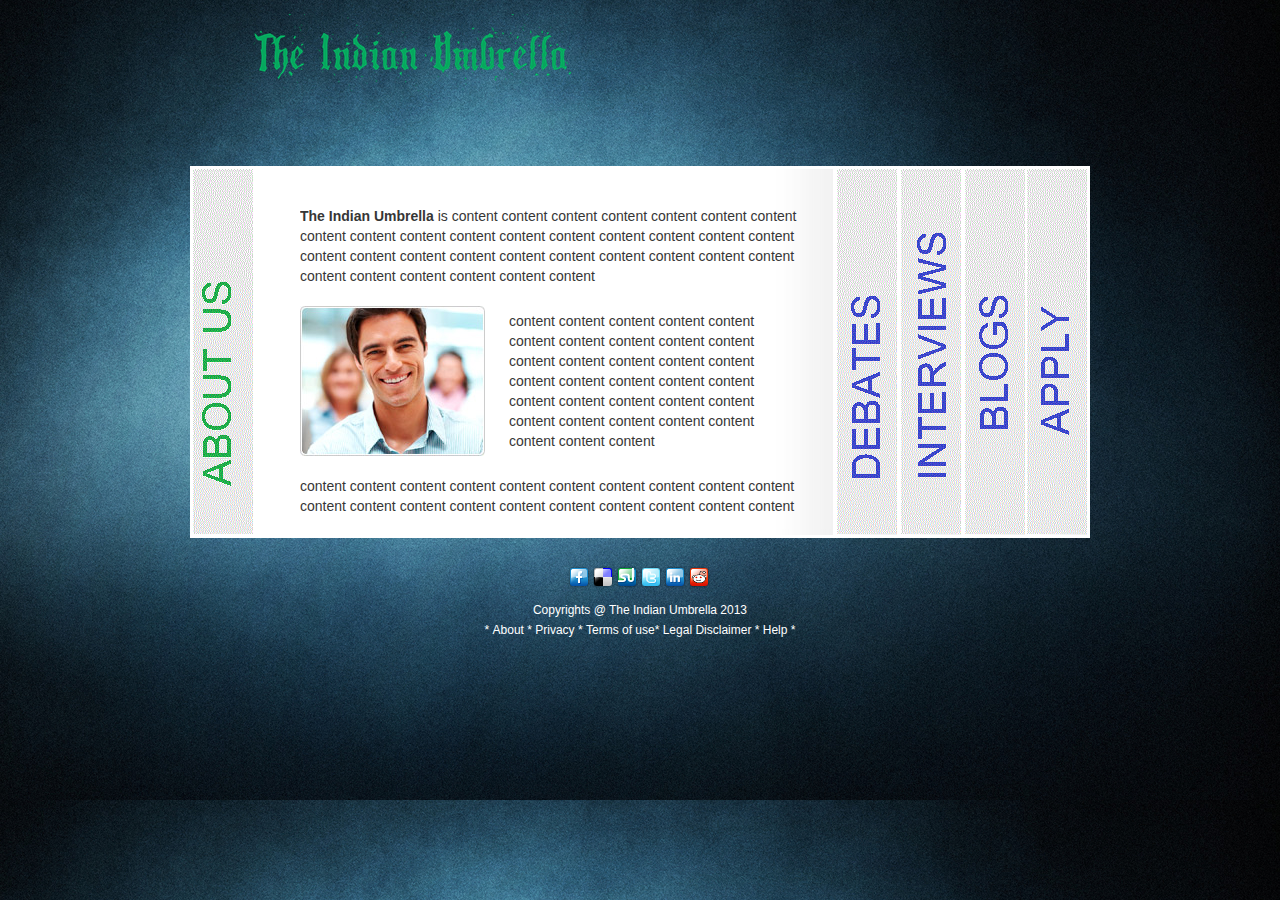
<file: index.html>
<!DOCTYPE html>
<html lang="en">
<head>
<title></title>
<meta charset="utf-8">
<link rel="stylesheet" href="css/reset.css" type="text/css" media="all">
<link rel="stylesheet" href="css/layout.css" type="text/css" media="all">
<link rel="stylesheet" href="css/style.css" type="text/css" media="all">
<script type="text/javascript" src="js/jquery-1.5.2.js" ></script>
<script type="text/javascript" src="js/atooltip.jquery.js"></script>
<script type="text/javascript" src="js/kwicks-1.5.1.pack.js"></script>
<script type="text/javascript" src="js/script.js"></script>
<!--[if lt IE 9]>
<script type="text/javascript" src="js/html5.js"></script>
<style type="text/css">
	#ContactForm .bg div, #ContactForm .bg {behavior:url(js/PIE.htc)}
</style>
<![endif]-->
<!--[if lt IE 7]>
<div style=' clear: both; text-align:center; position: relative;'>
	<a href="http://www.microsoft.com/windows/internet-explorer/default.aspx?ocid=ie6_countdown_bannercode"><img src="http://www.theie6countdown.com/images/upgrade.jpg" border="0" alt="" /></a>
</div>
<![endif]-->
</head>
<body id="page1">
<div class="body1">
	<div class="body2">
		<div class="main">
<!-- header -->
			<header>
				<h1><a href=# id="logo">Business.Co Best Solutions For You</a></h1>
			</header>
			<div class="ic">More Website Templates  at TemplateMonster.com!</div>
<!-- / header -->
<!-- content -->
			<section id="content">
				<div class="cont_bot_left"></div>
				<div class="cont_bot_right"></div>
				<div class="cont_top_left"></div>
				<div class="cont_top_right"></div>
				<div class="inner">
					<div class="kwiks_wrap">
						<ul class="kwicks horizontal">
							<li id="page_1">
								<div class="text">Main </div>
								<div class="cont">
									<p class="pad_top1">
										<strong>The Indian Umbrella</strong> is content content content content content content content content content content content content content content content content content content content content content content content content content content content content content content content content content
									</p>
									<div class="wrapper">
										<figure class="left marg_right1"><img src="images/page1_img1.jpg" alt=""></figure>
										<p class="pad_top1">
											content content content content content content content content content content content content content content content content content content content content content content content content content content content content content content content content content
										</p>
									</div>
									<p class="pad_top1">
										content content content content content content content content content content content content content content content content content content content content content content content content content content content content content content content content content</p>
								</div>
							</li>
							<li id="page_2">
								<div class="text">Latest News</div>
								<div class="cont">
									<div class="wrapper">
										<figure class="left marg_right1"><a href="#"><img src="images/page2_img1.jpg" alt=""></a></figure>
										<p class="pad_top1">
											<a href="current_debate.html" class="link1">Current Debates</a><br>
											content content content content content content content content content content content content content content content content content content 
										</p>
									</div>
									<div class="wrapper">
										<figure class="left marg_right1"><a href="#"><img src="images/page2_img2.jpg" alt=""></a></figure>
										<p class="pad_top1">
											<a href="archived.html" class="link1">Archived Debates</a><br>
											content content content content content content content content content content content content content content content content content content
										</p>
									</div>
									<div class="wrapper">
										<figure class="left marg_right1"><a href="#"><img src="images/page2_img3.jpg" alt=""></a></figure>
										<p class="pad_top1">
											<a href="current_debate.html" class="link1">Upcoming Debates</a><br>
											content content content content content content content content content content content content content content content content content content
										</p>
									</div>
								</div>
							</li>
                            <li id="page_4">
								<div class="text">Products</div>
								<div class="cont">
									<div class="wrapper pad_top1">
										<article class="cols">
											<figure class="pad_bot2 pad_top1">
												<a href="#"><img src="images/page4_img1.jpg" alt=""></a>
											</figure>
											<p class="pad_bot1"><a href="#" class="link1">Blog</a></p>
											<p>content content content content content content content content content content content content</p>
										</article>
										<article class="cols pad_left1">
											<figure class="pad_bot2 pad_top1">
												<a href="#"><img src="images/page4_img2.jpg" alt=""></a>
											</figure>
											<p class="pad_bot1"><a href="#" class="link1">Interviews</a></p>
											<p>content content content content content content content content content content content content</p>
										</article>
										<article class="cols pad_left1">
											<figure class="pad_bot2 pad_top1">
												<a href="#"><img src="images/page4_img3.jpg" alt=""></a>
											</figure>
											<p class="pad_bot1"><a href="#" class="link1">Conferences</a></p>
											<p>content content content content content content content content content content content content</p>
										</article>
									</div>
								</div>
							</li>
							<li id="page_3">
								<div class="text">Our Services</div>
								<div class="cont">
									<div class="wrapper pad_top1">
										<article class="cols">
											<figure class="pad_bot2 pad_top1">
												<a href="#"><img src="images/page4_img1.jpg" alt=""></a>
											</figure>
											<p class="pad_bot1"><a href="#" class="link1">Product 1</a></p>
											<p>Minim veniam, quis nostrud exerciioliquip ex ea commodo coni sequatirure dolor in repre minim.</p>
										</article>
										<article class="cols pad_left1">
											<figure class="pad_bot2 pad_top1">
												<a href="#"><img src="images/page4_img2.jpg" alt=""></a>
											</figure>
											<p class="pad_bot1"><a href="#" class="link1">Product 2</a></p>
											<p>Noderit in voluptate velit esse cillum in dolore eu fugiat nulla pariatur. Non proident sunt.</p>
										</article>
									</div>
								</div>
							</li>
							
							<li id="page_5">
								<div class="text">Contact Us</div>
								<div class="cont">
									<p class="pad_top1 pad_bot1"><a href="application_form.html" class="link1">Application Form</a></p>
												<p>content content content content content content content content content content content contentcontent content content content content content content content content content content contentcontent content content content content content content content content content content contentcontent content content content content content content content content content content contentcontent content content content content content content content content content content contentcontent content content content content content content content content content content contentcontent content content content content content content content content content content content</p>
											
								</div>
							</li>
						</ul>
					</div>
				</div>
			</section>
<!-- / content -->
<!-- footer -->
			<footer>
				<div class="wrapper">
					<ul id="icons">
						<li><a href="#" class="normaltip" title="Facebook"><img src="images/icon1.png" alt=""></a></li>
						<li><a href="#" class="normaltip" title="Delicious"><img src="images/icon2.png" alt=""></a></li>
						<li><a href="#" class="normaltip" title="Stumble Upon"><img src="images/icon3.png" alt=""></a></li>
						<li><a href="#" class="normaltip" title="Twitter"><img src="images/icon4.png" alt=""></a></li>
						<li><a href="#" class="normaltip" title="Linkedin"><img src="images/icon5.png" alt=""></a></li>
						<li><a href="#" class="normaltip" title="Reddit"><img src="images/icon6.png" alt=""></a></li>
					</ul>
				</div>
				<center>Copyrights @ The Indian Umbrella 2013 <br />* <a href=#>About</a> * <a href=#>Privacy</a> * <a href=#>Terms of use</a>* <a href=#>Legal Disclaimer</a> * <a href=#>Help</a> * 
			</footer>
<!-- / footer -->
		</div>
	</div>
</div>
</body>
</html>
</file>
<file: css/layout.css>
.col1, .col2, .col3, .cols {float:left}
.cols {width:230px}
/* index.html */
/* index-1.html */
/* index-2.html */
/* index-3.html */
#page_4 .cols {width:135px}
#page_4 .pad_left1 {padding-left:40px}
/* index-4.html */
/* index-5.html */
/* index-6.html */

#page1{margin-top:0;}
.body1{margin-top:0;}
.body2{margin-top:0;}
.main{margin-bottom:0;}
</file>
<file: css/style.css>
/* Getting the new tags to behave */
article, aside, audio, canvas, command, datalist, details, embed, figcaption, figure, footer, header, hgroup, keygen, meter, nav, output, progress, section, source, video {display:block}
mark, rp, rt, ruby, summary, time {display:inline}
/* Left & Right alignment */
.left {float:left}
.right {float:right}
.wrapper {width:100%;overflow:hidden}
/* Global properties */
body {background:url(../images/background2.jpg) repeat;border:0;font:14px Arial, Helvetica, sans-serif;color:#363636;line-height:20px}
.ic, .ic a {border:0;float:right;background:#fff;color:#f00;width:50%;line-height:10px;font-size:10px;margin:-220% 0 0 0;overflow:hidden;padding:0}
.css3 {border-radius:8px;-moz-border-radius:8px;-webkit-border-radius:8px;box-shadow:0 0 4px rgba(0, 0, 0, .4);-moz-box-shadow:0 0 4px rgba(0, 0, 0, .4);-webkit-box-shadow:0 0 4px rgba(0, 0, 0, .4);position:relative}
/* Global Structure */
.main {margin:0 auto;width:900px}
body, html {height:100%}
.body1 {background:url(../images/background2.jpg) top repeat-x;height:100%;min-height:745px;margin:0;}
.body2 {background:url(../images/background2.jpg) top center no-repeat;height:100%;min-height:745px;margin:0;}
/*  main layout  */
a {color:#558f0b;text-decoration:underline;outline:none}
a:hover {text-decoration:none}
h1 {float:left;padding:14px 0 0 63px}
p {padding-bottom:20px}
/*  header  */
header {height:266px;width:100%;overflow:hidden;}
#logo {display:block;background:url(../images/logo.png) no-repeat;width:319px;height:86px;text-indent:-9999px}
#menu {}
#menu li {}
#menu li a{}
#menu li a:hover, #menu #menu_active a {}
/*  content  */
#content {height:372px;width:100%;overflow:hidden;background:#fff;position:relative;top:-100px;}
.cont_top_left, .cont_top_right, .cont_bot_left, .cont_bot_right {display:block;width:20px;height:20px;position:absolute;z-index:11}
.cont_top_left {top:0;left:0;background:rgba(192,192,192,0.01);}
.cont_top_right{top:0;right:0;background:rgba(192,192,192,0.01);}
.cont_bot_left {bottom:0;left:0;background:rgba(192,192,192,0.01);}
.cont_bot_right{bottom:0;right:0;background:rgba(192,192,192,0.01);}
.inner {padding:3px;position:relative;z-index:10}
.kwiks_wrap {height:366px}
.kwicks{list-style:none;margin:0;	overflow:hidden;width:100% !important;	height:366px;position:relative}
.kwicks > li {width:176px;height:366px;float:left;overflow:hidden;padding:0;cursor:pointer;background:url(../images/bg_content_right.jpg) top right no-repeat;position:relative;cursor:auto}
.text {float:left;width:60px;height:366px;text-indent:-9999px;cursor:pointer}
#page_1 .text {background:url(../images/page_1.gif) 0 0 no-repeat}
#page_2 .text {background:url(../images/page_2.gif) 0 0 no-repeat}
#page_3 .text {background:url(../images/page_3.gif) 0 0 no-repeat}
#page_4 .text {background:url(../images/page_4.gif) 0 0 no-repeat}
#page_5 .text {background:url(../images/page_5.gif) 0 0 no-repeat}
#page_1.active .text, #page_1:hover .text {background:url(../images/page1_active.gif) 0 0 no-repeat}
#page_2.active .text, #page_2:hover .text {background:url(../images/page2_active.gif) 0 0 no-repeat}
#page_3.active .text, #page_3:hover .text {background:url(../images/page3_active.gif) 0 0 no-repeat}
#page_4.active .text, #page_4:hover .text {background:url(../images/page4_active.gif) 0 0 no-repeat}
#page_5.active .text, #page_5:hover .text {background:url(../images/page5_active.gif) 0 0 no-repeat}
.cont {position:absolute;left:107px;top:32px;width:500px;height:320px;overflow:hidden}
.marg_right1 {margin-right:24px}
.marg_right2 {margin-right:15px}
.pad_top1 {padding-top:5px}
.marg_top1 {margin-top:-5px}
.pad_left1 {padding-left:32px}
.pad_bot1 {padding-bottom:10px}
.pad_bot2 {padding-bottom:22px}
.color1 {color:#558f0b}
.link1 {font-weight:bold;color:#558f0b;text-decoration:none}
.link1:hover {text-decoration:underline}
/*  footer  */
footer {font-size:12px;color:#fff;text-align:center;padding:0 0 0 0;position:relative;top:-100px;}
footer a {color:white;text-decoration:none;}
#icons {padding:28px 0 12px 0;display:inline-block}
* +html #icons {display:inline}
#icons li {float:left;padding-right:2px}
/* Tooltips */
.aToolTip {	border:1px solid #000;background:url(../images/opacity_50_black.png) repeat;color:#fff;	margin:0;padding:2px 10px;font-size:11px;	}
.aToolTip .aToolTipContent {position:relative;	margin:0;padding:0}
/*  forms  */
#ContactForm {width:488px;padding-top:3px}
#ContactForm .bg {border:1px solid #cccccc;float:left;border-radius:6px;-moz-border-radius:6px;-webkit-border-radius:6px}
#ContactForm .bg div {background:url(../images/bg_input.gif) bottom repeat-x #fff;border:1px solid #fff;border-radius:6px;-moz-border-radius:6px;-webkit-border-radius:6px}
#ContactForm .textarea_box .bg div {background:url(../images/bg_textarea.gif) bottom repeat-x #fff}
#ContactForm span {float:left;width:107px;line-height:24px}
#ContactForm .wrapper {height:30px}
#ContactForm .textarea_box {height:210px;padding-bottom:5px}
#ContactForm a {float:right;margin-left:25px}
#ContactForm .input {width:367px;height:16px;background:none;padding:2px 5px;color:#363636;font:14px Arial, Helvetica, sans-serif}
#ContactForm textarea {overflow:auto;margin:0;width:367px;height:196px;background:none;padding:2px 5px;color:#363636;font:14px Arial, Helvetica, sans-serif}
</file>
